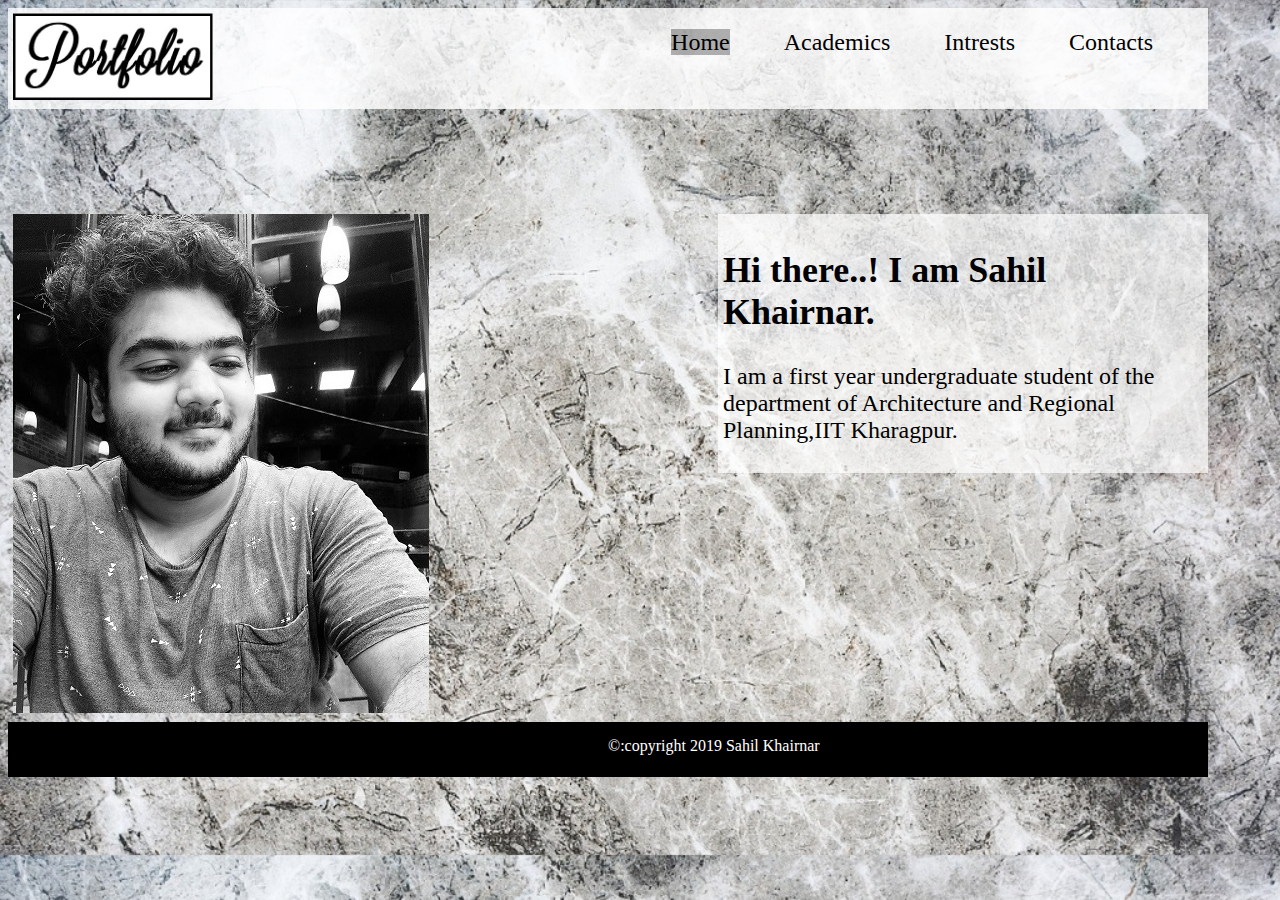
<file: index.html>
<!DOCTYPE html>
<html lang="en">
<head>
	<meta charset="utf-8">
	<title>Portfolio</title>
	<link rel="stylesheet" type="text/css" href="css/main.css">

</head>
<body class="body">

	<header>
		<div class="tm_container">
			<img src="images/Portfolio.jpg" alt="logo" width="200">

		<nav class="nav">
			<ul class="list">
				<a href="index.html" class="currlink">Home</a>
     				<a href="academics.html">Academics</a>
     				<a href="intrests.html">Intrests</a>
     				<a href="contacts.html">Contacts</a>
			</ul>
		</nav>

		</div>

	</header>

	<div class="me">
		<img src="images/me.JPG" alt="me">
		
	</div>

	<div class="intro">
		<h2>
			Hi there..! I am Sahil Khairnar.
		</h2>
		<p>I am a first year undergraduate student of the department of Architecture and Regional Planning,IIT Kharagpur.</p>
	</div>
	<section>
		
	</section>
	<footer class="footer">
		&copy:copyright 2019 Sahil Khairnar	</footer>

 



</body>
</html>
</file>
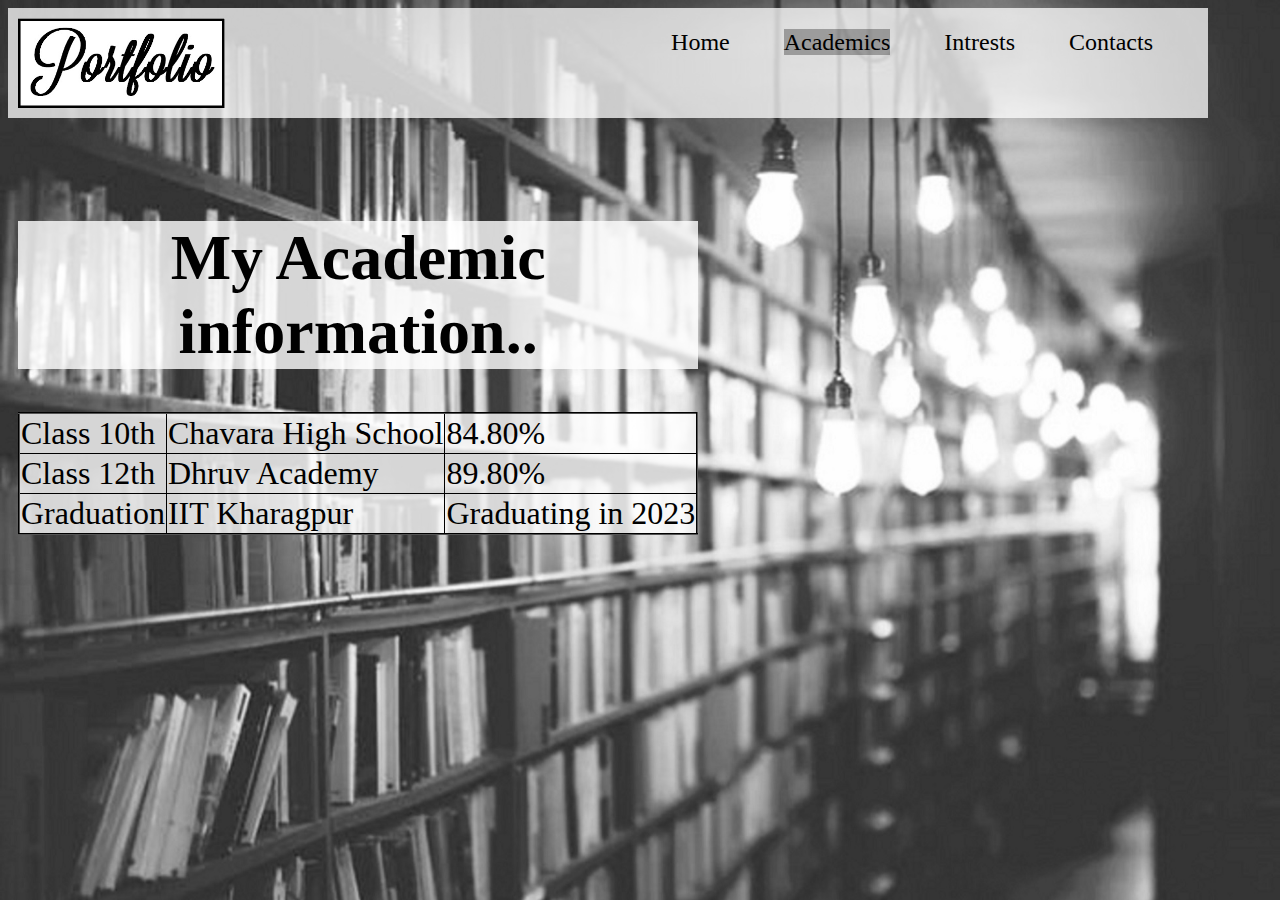
<file: academics.html>
<!DOCTYPE html>
<html>
<head>
	<meta charset="utf-8">
	<title>Academics</title>
	<link rel="stylesheet" type="text/css" href="css/academics.css">
</head>
<body class="body">

     <header>
     	<div class="tm-container">
     		<img src="images/Portfolio.jpg">
     		<nav class="nav">
     			<ul class="lists">
     				<a href="index.html">Home</a>
     				<a href="academics.html" class="currlink">Academics</a>
     				<a href="intrests.html">Intrests</a>
     				<a href="contacts.html">Contacts</a>
     			</ul>
     		
     		</nav>
     		
     	</div>
     </header>

     <div class="academics">
     

     	<table border="2px">

     		<caption class="caption"> <h1>My Academic information..</h1></caption>
     	<tr>
     		<td>Class 10th</td>
     		<td>Chavara High School</td>
     		<td>84.80%</td>
     	</tr>

     	<tr>
     		<td>Class 12th</td>
     		<td>Dhruv Academy</td>
     		<td>89.80%</td>
     	</tr>

     	<tr>
     		<td>Graduation</td>
     		<td>IIT Kharagpur</td>
     		<td>Graduating in 2023</td>
     	</tr>

     </table>

     </div>

     
    
</body>
</html>
</file>
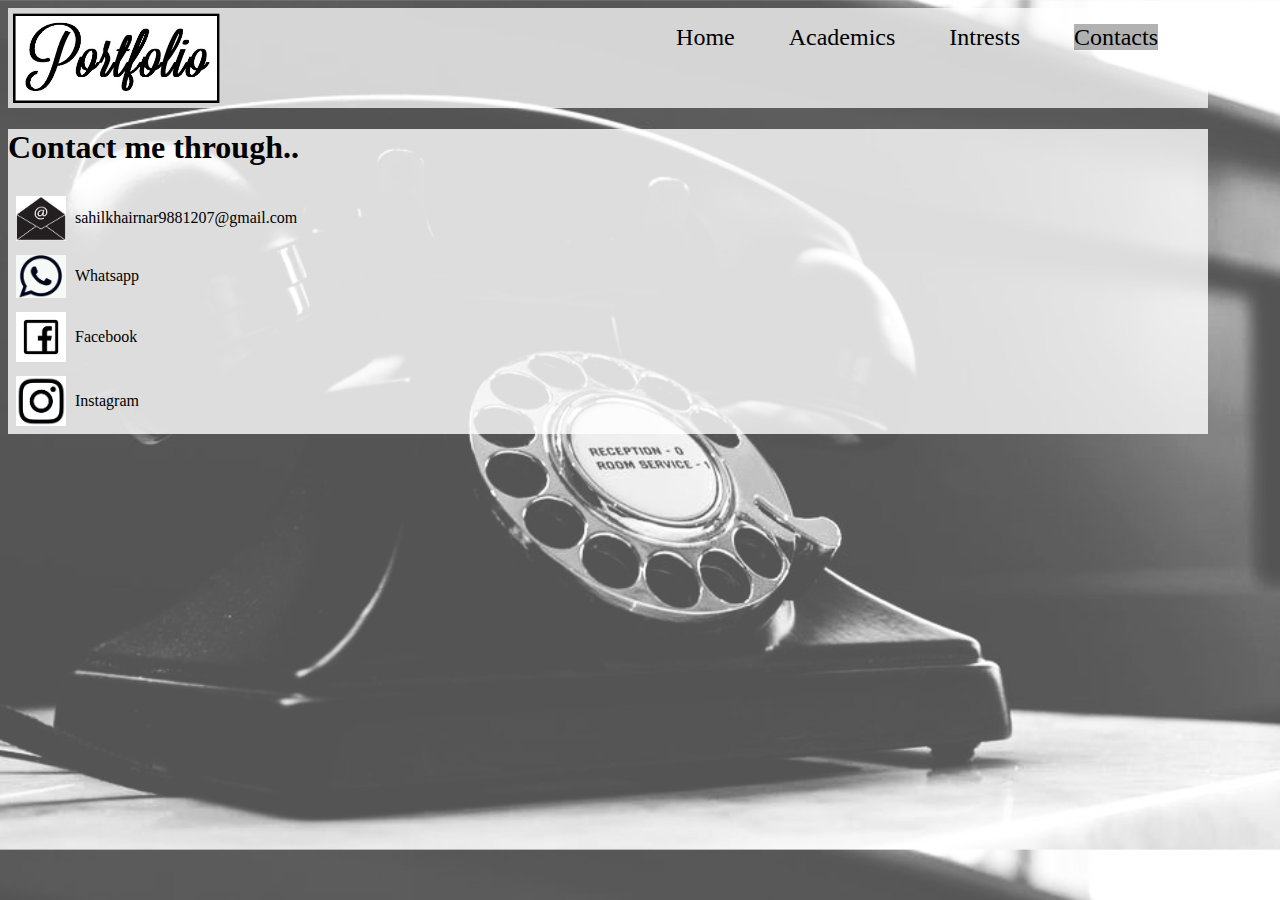
<file: contacts.html>
<!DOCTYPE html>
<html>
<head>
	<meta charset="utf-8">
	<title>Contacts</title>
	<link rel="stylesheet" type="text/css" href="css/contacts.css">
</head>
<body>
	<header>
		<div class="tm-container">
			<img src="images/Portfolio.jpg">

			<nav class="nav">
				<ul class="lists">
					<a href="index.html">Home</a>
     				<a href="academics.html">Academics</a>
     				<a href="intrests.html">Intrests</a>
     				<a href="contacts.html" class="currlink">Contacts</a>
				</ul>
				
			</nav>
			
		</div>

	</header>

	<div class="links">
		<h1>Contact me through..</h1>

		<table>
			<tr>
				<td><img src="images/email.jpg" width="50px"></td>
				<td><a href="mailto:sahilkhairnar9881207@gmail.com" class="linktext">sahilkhairnar9881207@gmail.com</a></td>
			</tr>
			<tr>
				<td><img src="images/whatsapp.jpg" width="50px"></td>
				<td><a href="https:wa.me/918830722236" class="linktext">Whatsapp</a></td>
			</tr>
			<tr>
				<td><img src="images/facebook.jpg" width="50px"></td>
				<td><a href="https://facebook.com/sahilvkhairnar?ref=bookmarks" class="linktext">Facebook</a></td>
			</tr>
			<tr>
				<td><img src="images/instagram.JPG" width="50px"></td>
				<td><a href="https://www.instagram.com/sahil_khairn_ar0024/" class="linktext">Instagram</a></td>
			</tr>
			

		</table>


     </div>


		

		
	

</body>
</html>
</file>
<file: css/main.css>
.tm_container{
	background: rgba(256,256,256,0.8);
	max-width: 1200px;
	margin: 0 auto;
	padding: 5px;


}

body{
	background-image: url('../images/abstract.jpg');
	background-size: cover;
    
}
.nav{
	float: right;
	margin-right: 50px;
}

.nav ul a{
	margin-top: 80px;
	margin-left: 50px;
	text-decoration: none;
	color: black;
	font-size: 1.5em;
}

.nav ul a:hover{

	background: rgba(256,256,256,1);
}

.me{
	padding: 5px;
	margin-top: 100px;
	float: left;
	width:50%;
	
}

.intro{
background: rgba(256,256,256,0.7);
float: right;
width: 40%;
padding: 5px;
margin-top: 105px;
font-size: 1.5em;
}

.footer{
	
	background: rgba(0,0,0,1);
	position: relative;
	height: 40px;
	margin-top: -40px;
	clear: both;
	color: white;
	padding-left: 600px;
	padding-top: 15px;
}

.body{
	max-width: 1200px;
	margin-right: 0 auto;
}

.currlink{
	background: rgba(0,0,0,0.3);
}
</file>
<file: css/academics.css>
body{
	background-image: url('../images/academics.JPG');
	background-size: cover;
	

}

.tm-container{
background: rgba(256,256,256,0.75);
height: 100px;
max-width: 1200px;

padding: 5px;

}

.nav a{
	text-decoration: none;
	color: black;
	font-size: 1.5em;
	margin-top: 80px;
	margin-left: 50px;
}

img{
	max-height: 90px;
	padding: 5px;
	float: left;
}

.lists{
	display: inline-block;
}

.nav{
	float: right;
	margin-right: 50px;
}

.nav ul a:hover{

	background: rgba(256,256,256,1);
}

.academics{
	/*background: rgba(256,256,256,0.8);*/
	margin-top: 50px;
	
	padding: 10px;

}

table{
	background: rgba(256,256,256,0.8);
	border-color: black;
	font-size: 2em;
	padding: 2px;
	border-collapse: collapse;
}

.caption h1{
	background: rgba(256,256,256,0.8);
}

.body{
	max-width: 1200px;
	
}

.currlink{
	background: rgba(0,0,0,0.3);
}
</file>
<file: css/contacts.css>
body{
	background-image: url('../images/contacts.JPG');
	background-size: cover;
	

}

.tm-container{
background: rgba(256,256,256,0.75);
height: 100px;
max-width: 1200px;


}

.nav a{
	text-decoration: none;
	color: black;
	font-size: 1.5em;
	margin-top: 80px;
	margin-left: 50px;
}

img{
	max-height: 90px;
	padding: 5px;
	float: left;
}

.lists{
	display: inline-block;
}

.nav{
	float: right;
	margin-right: 50px;
}

.nav ul a:hover{

	background: rgba(256,256,256,1);
}

p{
	font-size: 1.5em;
}
.linktext{
   text-decoration: none;
   color: black;
   clear: all;

}
.linktext:hover{
	color: blue;
}

.list{
	display: list-item;
}

.links{
	background: rgba(256,256,256,0.8);
	max-width: 1200px;
}

.currlink{
	background: rgba(0,0,0,0.3);
}
</file>
